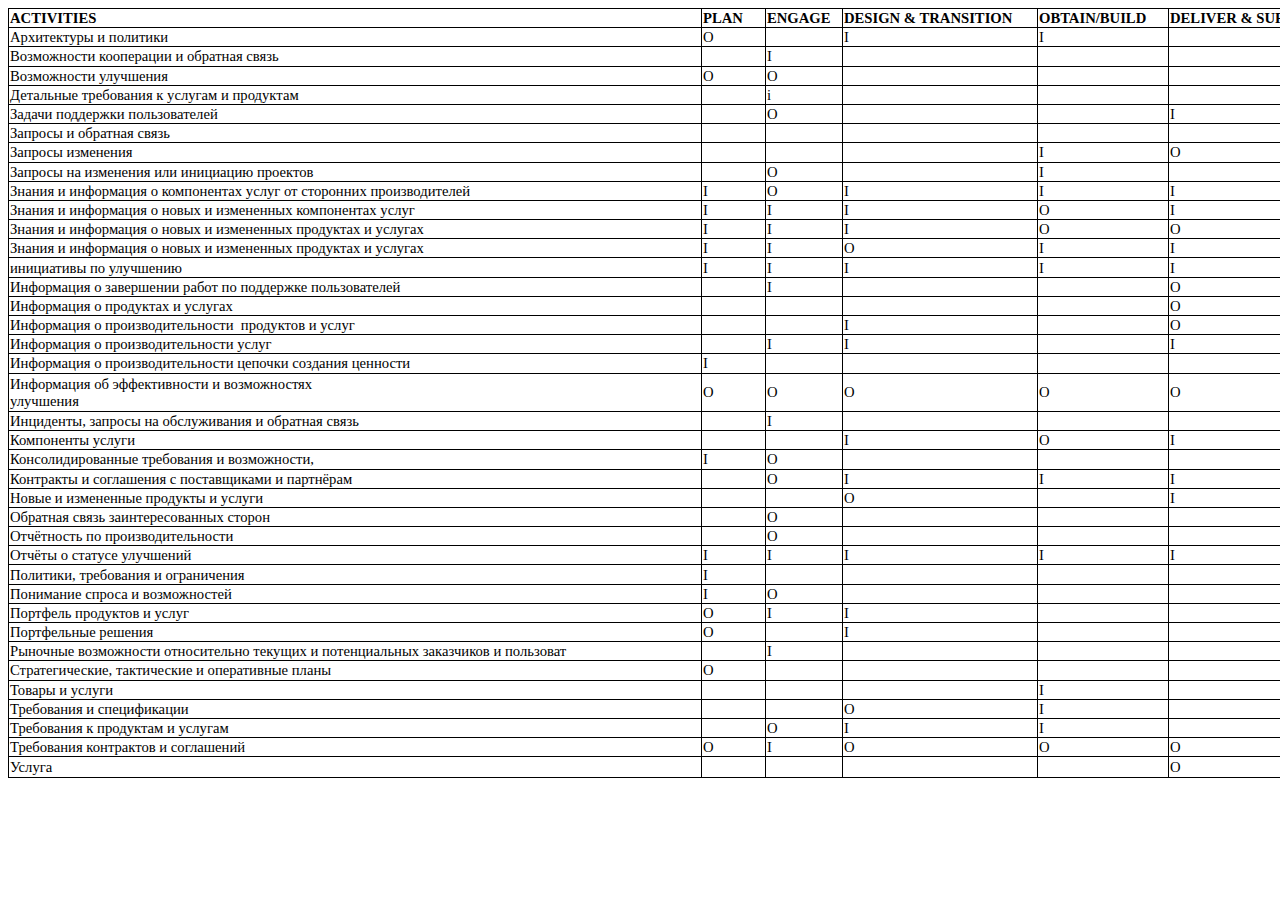
<file: 02. Service Management/docs/ITIL_SVC_IN_OUT.htm>
<html xmlns:v="urn:schemas-microsoft-com:vml" xmlns:o="urn:schemas-microsoft-com:office:office" xmlns:x="urn:schemas-microsoft-com:office:excel" xmlns="http://www.w3.org/TR/REC-html40">
 <head>
  <meta http-equiv="Content-Type" content="text/html; charset=utf-8">
  <meta name="ProgId" content="Excel.Sheet">
  <meta name="Generator" content="WPS Office ET">
  <!--[if gte mso 9]>
   <xml>
    <o:DocumentProperties>
     <o:Author>nshab</o:Author>
     <o:Created>2022-11-24T12:25:39</o:Created>
     <o:LastAuthor>nshab</o:LastAuthor>
     <o:LastSaved>2022-11-24T14:55:49</o:LastSaved>
    </o:DocumentProperties>
    <o:CustomDocumentProperties>
     <o:ICV dt:dt="string">01A2824115DF443E9DFEFAC1619394C6</o:ICV>
     <o:KSOProductBuildVer dt:dt="string">1033-11.2.0.11380</o:KSOProductBuildVer>
    </o:CustomDocumentProperties>
   </xml>
  <![endif]-->
  <style>
<!-- @page
	{margin:1.00in 0.75in 1.00in 0.75in;
	mso-header-margin:0.50in;
	mso-footer-margin:0.50in;}
tr
	{mso-height-source:auto;
	mso-ruby-visibility:none;}
col
	{mso-width-source:auto;
	mso-ruby-visibility:none;}
br
	{mso-data-placement:same-cell;}
.font0
	{color:#000000;
	font-size:11.0pt;
	font-weight:400;
	font-style:normal;
	text-decoration:none;
	font-family:"Calibri";
	mso-generic-font-family:auto;
	mso-font-charset:134;}
.font1
	{color:#000000;
	font-size:11.0pt;
	font-weight:700;
	font-style:normal;
	text-decoration:none;
	font-family:"Calibri";
	mso-generic-font-family:auto;
	mso-font-charset:134;}
.font2
	{color:#FFFFFF;
	font-size:11.0pt;
	font-weight:400;
	font-style:normal;
	text-decoration:none;
	font-family:"Calibri";
	mso-generic-font-family:auto;
	mso-font-charset:0;}
.font3
	{color:#9C6500;
	font-size:11.0pt;
	font-weight:400;
	font-style:normal;
	text-decoration:none;
	font-family:"Calibri";
	mso-generic-font-family:auto;
	mso-font-charset:0;}
.font4
	{color:#000000;
	font-size:11.0pt;
	font-weight:400;
	font-style:normal;
	text-decoration:none;
	font-family:"Calibri";
	mso-generic-font-family:auto;
	mso-font-charset:0;}
.font5
	{color:#0000FF;
	font-size:11.0pt;
	font-weight:400;
	font-style:normal;
	text-decoration:underline;
	text-underline-style:single;
	font-family:"Calibri";
	mso-generic-font-family:auto;
	mso-font-charset:0;}
.font6
	{color:#800080;
	font-size:11.0pt;
	font-weight:400;
	font-style:normal;
	text-decoration:underline;
	text-underline-style:single;
	font-family:"Calibri";
	mso-generic-font-family:auto;
	mso-font-charset:0;}
.font7
	{color:#FA7D00;
	font-size:11.0pt;
	font-weight:400;
	font-style:normal;
	text-decoration:none;
	font-family:"Calibri";
	mso-generic-font-family:auto;
	mso-font-charset:0;}
.font8
	{color:#FFFFFF;
	font-size:11.0pt;
	font-weight:700;
	font-style:normal;
	text-decoration:none;
	font-family:"Calibri";
	mso-generic-font-family:auto;
	mso-font-charset:0;}
.font9
	{color:#44546A;
	font-size:13.0pt;
	font-weight:700;
	font-style:normal;
	text-decoration:none;
	font-family:"Calibri";
	mso-generic-font-family:auto;
	mso-font-charset:134;}
.font10
	{color:#006100;
	font-size:11.0pt;
	font-weight:400;
	font-style:normal;
	text-decoration:none;
	font-family:"Calibri";
	mso-generic-font-family:auto;
	mso-font-charset:0;}
.font11
	{color:#FF0000;
	font-size:11.0pt;
	font-weight:400;
	font-style:normal;
	text-decoration:none;
	font-family:"Calibri";
	mso-generic-font-family:auto;
	mso-font-charset:0;}
.font12
	{color:#44546A;
	font-size:15.0pt;
	font-weight:700;
	font-style:normal;
	text-decoration:none;
	font-family:"Calibri";
	mso-generic-font-family:auto;
	mso-font-charset:134;}
.font13
	{color:#44546A;
	font-size:18.0pt;
	font-weight:700;
	font-style:normal;
	text-decoration:none;
	font-family:"Calibri";
	mso-generic-font-family:auto;
	mso-font-charset:134;}
.font14
	{color:#7F7F7F;
	font-size:11.0pt;
	font-weight:400;
	font-style:italic;
	text-decoration:none;
	font-family:"Calibri";
	mso-generic-font-family:auto;
	mso-font-charset:0;}
.font15
	{color:#44546A;
	font-size:11.0pt;
	font-weight:700;
	font-style:normal;
	text-decoration:none;
	font-family:"Calibri";
	mso-generic-font-family:auto;
	mso-font-charset:134;}
.font16
	{color:#3F3F76;
	font-size:11.0pt;
	font-weight:400;
	font-style:normal;
	text-decoration:none;
	font-family:"Calibri";
	mso-generic-font-family:auto;
	mso-font-charset:0;}
.font17
	{color:#3F3F3F;
	font-size:11.0pt;
	font-weight:700;
	font-style:normal;
	text-decoration:none;
	font-family:"Calibri";
	mso-generic-font-family:auto;
	mso-font-charset:0;}
.font18
	{color:#FA7D00;
	font-size:11.0pt;
	font-weight:700;
	font-style:normal;
	text-decoration:none;
	font-family:"Calibri";
	mso-generic-font-family:auto;
	mso-font-charset:0;}
.font19
	{color:#000000;
	font-size:11.0pt;
	font-weight:700;
	font-style:normal;
	text-decoration:none;
	font-family:"Calibri";
	mso-generic-font-family:auto;
	mso-font-charset:0;}
.font20
	{color:#9C0006;
	font-size:11.0pt;
	font-weight:400;
	font-style:normal;
	text-decoration:none;
	font-family:"Calibri";
	mso-generic-font-family:auto;
	mso-font-charset:0;}
.style0
	{mso-number-format:"General";
	text-align:general;
	vertical-align:middle;
	white-space:nowrap;
	mso-rotate:0;
	mso-pattern:auto;
	mso-background-source:auto;
	color:#000000;
	font-size:11.0pt;
	font-weight:400;
	font-style:normal;
	text-decoration:none;
	font-family:Calibri;
	mso-generic-font-family:auto;
	mso-font-charset:134;
	border:none;
	mso-protection:locked visible;
	mso-style-name:"Normal";
	mso-style-id:0;}
.style16
	{mso-pattern:auto none;
	background:#BDD7EE;
	color:#000000;
	font-size:11.0pt;
	font-weight:400;
	font-style:normal;
	text-decoration:none;
	font-family:Calibri;
	mso-generic-font-family:auto;
	mso-font-charset:0;
	mso-style-name:"40% - Accent1";}
.style17
	{mso-number-format:"_ * \#\,\#\#0\.00_ \;_ * \\-\#\,\#\#0\.00_ \;_ * \0022-\0022??_ \;_ \@_ ";
	mso-style-name:"Comma";
	mso-style-id:3;}
.style18
	{mso-number-format:"_ * \#\,\#\#0_ \;_ * \\-\#\,\#\#0_ \;_ * \0022-\0022_ \;_ \@_ ";
	mso-style-name:"Comma [0]";
	mso-style-id:6;}
.style19
	{mso-number-format:"_\(\\$* \#\,\#\#0_\)\;_\(\\$* \\\(\#\,\#\#0\\\)\;_\(\\$* \0022-\0022_\)\;_\(\@_\)";
	mso-style-name:"Currency [0]";
	mso-style-id:7;}
.style20
	{mso-number-format:"_\(\\$* \#\,\#\#0\.00_\)\;_\(\\$* \\\(\#\,\#\#0\.00\\\)\;_\(\\$* \0022-\0022??_\)\;_\(\@_\)";
	mso-style-name:"Currency";
	mso-style-id:4;}
.style21
	{mso-number-format:"0%";
	mso-style-name:"Percent";
	mso-style-id:5;}
.style22
	{color:#0000FF;
	font-size:11.0pt;
	font-weight:400;
	font-style:normal;
	text-decoration:underline;
	text-underline-style:single;
	font-family:Calibri;
	mso-generic-font-family:auto;
	mso-font-charset:0;
	mso-style-name:"Hyperlink";
	mso-style-id:8;}
.style23
	{mso-pattern:auto none;
	background:#FFD966;
	color:#FFFFFF;
	font-size:11.0pt;
	font-weight:400;
	font-style:normal;
	text-decoration:none;
	font-family:Calibri;
	mso-generic-font-family:auto;
	mso-font-charset:0;
	mso-style-name:"60% - Accent4";}
.style24
	{color:#800080;
	font-size:11.0pt;
	font-weight:400;
	font-style:normal;
	text-decoration:underline;
	text-underline-style:single;
	font-family:Calibri;
	mso-generic-font-family:auto;
	mso-font-charset:0;
	mso-style-name:"Followed Hyperlink";
	mso-style-id:9;}
.style25
	{mso-pattern:auto none;
	background:#A5A5A5;
	color:#FFFFFF;
	font-size:11.0pt;
	font-weight:700;
	font-style:normal;
	text-decoration:none;
	font-family:Calibri;
	mso-generic-font-family:auto;
	mso-font-charset:0;
	border:2.0pt double #3F3F3F;
	mso-style-name:"Check Cell";}
.style26
	{color:#44546A;
	font-size:13.0pt;
	font-weight:700;
	font-style:normal;
	text-decoration:none;
	font-family:Calibri;
	mso-generic-font-family:auto;
	mso-font-charset:134;
	border-bottom:1.0pt solid #5B9BD5;
	mso-style-name:"Heading 2";}
.style27
	{mso-pattern:auto none;
	background:#FFFFCC;
	border:.5pt solid #B2B2B2;
	mso-style-name:"Note";}
.style28
	{mso-pattern:auto none;
	background:#DBDBDB;
	color:#000000;
	font-size:11.0pt;
	font-weight:400;
	font-style:normal;
	text-decoration:none;
	font-family:Calibri;
	mso-generic-font-family:auto;
	mso-font-charset:0;
	mso-style-name:"40% - Accent3";}
.style29
	{color:#FF0000;
	font-size:11.0pt;
	font-weight:400;
	font-style:normal;
	text-decoration:none;
	font-family:Calibri;
	mso-generic-font-family:auto;
	mso-font-charset:0;
	mso-style-name:"Warning Text";}
.style30
	{mso-pattern:auto none;
	background:#F8CBAD;
	color:#000000;
	font-size:11.0pt;
	font-weight:400;
	font-style:normal;
	text-decoration:none;
	font-family:Calibri;
	mso-generic-font-family:auto;
	mso-font-charset:0;
	mso-style-name:"40% - Accent2";}
.style31
	{color:#44546A;
	font-size:18.0pt;
	font-weight:700;
	font-style:normal;
	text-decoration:none;
	font-family:Calibri;
	mso-generic-font-family:auto;
	mso-font-charset:134;
	mso-style-name:"Title";}
.style32
	{color:#7F7F7F;
	font-size:11.0pt;
	font-weight:400;
	font-style:italic;
	text-decoration:none;
	font-family:Calibri;
	mso-generic-font-family:auto;
	mso-font-charset:0;
	mso-style-name:"CExplanatory Text";}
.style33
	{color:#44546A;
	font-size:15.0pt;
	font-weight:700;
	font-style:normal;
	text-decoration:none;
	font-family:Calibri;
	mso-generic-font-family:auto;
	mso-font-charset:134;
	border-bottom:1.0pt solid #5B9BD5;
	mso-style-name:"Heading 1";}
.style34
	{color:#44546A;
	font-size:11.0pt;
	font-weight:700;
	font-style:normal;
	text-decoration:none;
	font-family:Calibri;
	mso-generic-font-family:auto;
	mso-font-charset:134;
	border-bottom:1.0pt solid #ACCCEA;
	mso-style-name:"Heading 3";}
.style35
	{color:#44546A;
	font-size:11.0pt;
	font-weight:700;
	font-style:normal;
	text-decoration:none;
	font-family:Calibri;
	mso-generic-font-family:auto;
	mso-font-charset:134;
	mso-style-name:"Heading 4";}
.style36
	{mso-pattern:auto none;
	background:#FFCC99;
	color:#3F3F76;
	font-size:11.0pt;
	font-weight:400;
	font-style:normal;
	text-decoration:none;
	font-family:Calibri;
	mso-generic-font-family:auto;
	mso-font-charset:0;
	border:.5pt solid #7F7F7F;
	mso-style-name:"Input";}
.style37
	{mso-pattern:auto none;
	background:#C9C9C9;
	color:#FFFFFF;
	font-size:11.0pt;
	font-weight:400;
	font-style:normal;
	text-decoration:none;
	font-family:Calibri;
	mso-generic-font-family:auto;
	mso-font-charset:0;
	mso-style-name:"60% - Accent3";}
.style38
	{mso-pattern:auto none;
	background:#C6EFCE;
	color:#006100;
	font-size:11.0pt;
	font-weight:400;
	font-style:normal;
	text-decoration:none;
	font-family:Calibri;
	mso-generic-font-family:auto;
	mso-font-charset:0;
	mso-style-name:"Good";}
.style39
	{mso-pattern:auto none;
	background:#F2F2F2;
	color:#3F3F3F;
	font-size:11.0pt;
	font-weight:700;
	font-style:normal;
	text-decoration:none;
	font-family:Calibri;
	mso-generic-font-family:auto;
	mso-font-charset:0;
	border:.5pt solid #3F3F3F;
	mso-style-name:"Output";}
.style40
	{mso-pattern:auto none;
	background:#DDEBF7;
	color:#000000;
	font-size:11.0pt;
	font-weight:400;
	font-style:normal;
	text-decoration:none;
	font-family:Calibri;
	mso-generic-font-family:auto;
	mso-font-charset:0;
	mso-style-name:"20% - Accent1";}
.style41
	{mso-pattern:auto none;
	background:#F2F2F2;
	color:#FA7D00;
	font-size:11.0pt;
	font-weight:700;
	font-style:normal;
	text-decoration:none;
	font-family:Calibri;
	mso-generic-font-family:auto;
	mso-font-charset:0;
	border:.5pt solid #7F7F7F;
	mso-style-name:"Calculation";}
.style42
	{color:#FA7D00;
	font-size:11.0pt;
	font-weight:400;
	font-style:normal;
	text-decoration:none;
	font-family:Calibri;
	mso-generic-font-family:auto;
	mso-font-charset:0;
	border-bottom:2.0pt double #FF8001;
	mso-style-name:"Linked Cell";}
.style43
	{color:#000000;
	font-size:11.0pt;
	font-weight:700;
	font-style:normal;
	text-decoration:none;
	font-family:Calibri;
	mso-generic-font-family:auto;
	mso-font-charset:0;
	border-top:.5pt solid #5B9BD5;
	border-bottom:2.0pt double #5B9BD5;
	mso-style-name:"Total";}
.style44
	{mso-pattern:auto none;
	background:#FFC7CE;
	color:#9C0006;
	font-size:11.0pt;
	font-weight:400;
	font-style:normal;
	text-decoration:none;
	font-family:Calibri;
	mso-generic-font-family:auto;
	mso-font-charset:0;
	mso-style-name:"Bad";}
.style45
	{mso-pattern:auto none;
	background:#FFEB9C;
	color:#9C6500;
	font-size:11.0pt;
	font-weight:400;
	font-style:normal;
	text-decoration:none;
	font-family:Calibri;
	mso-generic-font-family:auto;
	mso-font-charset:0;
	mso-style-name:"Neutral";}
.style46
	{mso-pattern:auto none;
	background:#5B9BD5;
	color:#FFFFFF;
	font-size:11.0pt;
	font-weight:400;
	font-style:normal;
	text-decoration:none;
	font-family:Calibri;
	mso-generic-font-family:auto;
	mso-font-charset:0;
	mso-style-name:"Accent1";}
.style47
	{mso-pattern:auto none;
	background:#D9E1F2;
	color:#000000;
	font-size:11.0pt;
	font-weight:400;
	font-style:normal;
	text-decoration:none;
	font-family:Calibri;
	mso-generic-font-family:auto;
	mso-font-charset:0;
	mso-style-name:"20% - Accent5";}
.style48
	{mso-pattern:auto none;
	background:#9BC2E6;
	color:#FFFFFF;
	font-size:11.0pt;
	font-weight:400;
	font-style:normal;
	text-decoration:none;
	font-family:Calibri;
	mso-generic-font-family:auto;
	mso-font-charset:0;
	mso-style-name:"60% - Accent1";}
.style49
	{mso-pattern:auto none;
	background:#ED7D31;
	color:#FFFFFF;
	font-size:11.0pt;
	font-weight:400;
	font-style:normal;
	text-decoration:none;
	font-family:Calibri;
	mso-generic-font-family:auto;
	mso-font-charset:0;
	mso-style-name:"Accent2";}
.style50
	{mso-pattern:auto none;
	background:#FCE4D6;
	color:#000000;
	font-size:11.0pt;
	font-weight:400;
	font-style:normal;
	text-decoration:none;
	font-family:Calibri;
	mso-generic-font-family:auto;
	mso-font-charset:0;
	mso-style-name:"20% - Accent2";}
.style51
	{mso-pattern:auto none;
	background:#E2EFDA;
	color:#000000;
	font-size:11.0pt;
	font-weight:400;
	font-style:normal;
	text-decoration:none;
	font-family:Calibri;
	mso-generic-font-family:auto;
	mso-font-charset:0;
	mso-style-name:"20% - Accent6";}
.style52
	{mso-pattern:auto none;
	background:#F4B084;
	color:#FFFFFF;
	font-size:11.0pt;
	font-weight:400;
	font-style:normal;
	text-decoration:none;
	font-family:Calibri;
	mso-generic-font-family:auto;
	mso-font-charset:0;
	mso-style-name:"60% - Accent2";}
.style53
	{mso-pattern:auto none;
	background:#A5A5A5;
	color:#FFFFFF;
	font-size:11.0pt;
	font-weight:400;
	font-style:normal;
	text-decoration:none;
	font-family:Calibri;
	mso-generic-font-family:auto;
	mso-font-charset:0;
	mso-style-name:"Accent3";}
.style54
	{mso-pattern:auto none;
	background:#EDEDED;
	color:#000000;
	font-size:11.0pt;
	font-weight:400;
	font-style:normal;
	text-decoration:none;
	font-family:Calibri;
	mso-generic-font-family:auto;
	mso-font-charset:0;
	mso-style-name:"20% - Accent3";}
.style55
	{mso-pattern:auto none;
	background:#FFC000;
	color:#FFFFFF;
	font-size:11.0pt;
	font-weight:400;
	font-style:normal;
	text-decoration:none;
	font-family:Calibri;
	mso-generic-font-family:auto;
	mso-font-charset:0;
	mso-style-name:"Accent4";}
.style56
	{mso-pattern:auto none;
	background:#FFF2CC;
	color:#000000;
	font-size:11.0pt;
	font-weight:400;
	font-style:normal;
	text-decoration:none;
	font-family:Calibri;
	mso-generic-font-family:auto;
	mso-font-charset:0;
	mso-style-name:"20% - Accent4";}
.style57
	{mso-pattern:auto none;
	background:#FFE699;
	color:#000000;
	font-size:11.0pt;
	font-weight:400;
	font-style:normal;
	text-decoration:none;
	font-family:Calibri;
	mso-generic-font-family:auto;
	mso-font-charset:0;
	mso-style-name:"40% - Accent4";}
.style58
	{mso-pattern:auto none;
	background:#4472C4;
	color:#FFFFFF;
	font-size:11.0pt;
	font-weight:400;
	font-style:normal;
	text-decoration:none;
	font-family:Calibri;
	mso-generic-font-family:auto;
	mso-font-charset:0;
	mso-style-name:"Accent5";}
.style59
	{mso-pattern:auto none;
	background:#B4C6E7;
	color:#000000;
	font-size:11.0pt;
	font-weight:400;
	font-style:normal;
	text-decoration:none;
	font-family:Calibri;
	mso-generic-font-family:auto;
	mso-font-charset:0;
	mso-style-name:"40% - Accent5";}
.style60
	{mso-pattern:auto none;
	background:#8EA9DB;
	color:#FFFFFF;
	font-size:11.0pt;
	font-weight:400;
	font-style:normal;
	text-decoration:none;
	font-family:Calibri;
	mso-generic-font-family:auto;
	mso-font-charset:0;
	mso-style-name:"60% - Accent5";}
.style61
	{mso-pattern:auto none;
	background:#70AD47;
	color:#FFFFFF;
	font-size:11.0pt;
	font-weight:400;
	font-style:normal;
	text-decoration:none;
	font-family:Calibri;
	mso-generic-font-family:auto;
	mso-font-charset:0;
	mso-style-name:"Accent6";}
.style62
	{mso-pattern:auto none;
	background:#C6E0B4;
	color:#000000;
	font-size:11.0pt;
	font-weight:400;
	font-style:normal;
	text-decoration:none;
	font-family:Calibri;
	mso-generic-font-family:auto;
	mso-font-charset:0;
	mso-style-name:"40% - Accent6";}
.style63
	{mso-pattern:auto none;
	background:#A9D08E;
	color:#FFFFFF;
	font-size:11.0pt;
	font-weight:400;
	font-style:normal;
	text-decoration:none;
	font-family:Calibri;
	mso-generic-font-family:auto;
	mso-font-charset:0;
	mso-style-name:"60% - Accent6";}
td
	{mso-style-parent:style0;
	padding-top:1px;
	padding-right:1px;
	padding-left:1px;
	mso-ignore:padding;
	mso-number-format:"General";
	text-align:general;
	vertical-align:middle;
	white-space:nowrap;
	mso-rotate:0;
	mso-pattern:auto;
	mso-background-source:auto;
	color:#000000;
	font-size:11.0pt;
	font-weight:400;
	font-style:normal;
	text-decoration:none;
	font-family:Calibri;
	mso-generic-font-family:auto;
	mso-font-charset:134;
	border:none;
	mso-protection:locked visible;}
.xl65
	{mso-style-parent:style0;
	font-weight:700;
	mso-font-charset:134;
	border-left:1.0pt solid windowtext;
	border-top:1.0pt solid windowtext;
	border-right:.5pt solid windowtext;
	border-bottom:.5pt solid windowtext;}
.xl66
	{mso-style-parent:style0;
	font-weight:700;
	mso-font-charset:134;
	border-left:.5pt solid windowtext;
	border-top:1.0pt solid windowtext;
	border-right:.5pt solid windowtext;
	border-bottom:.5pt solid windowtext;}
.xl67
	{mso-style-parent:style0;
	mso-font-charset:134;
	border-left:1.0pt solid windowtext;
	border-top:.5pt solid windowtext;
	border-right:.5pt solid windowtext;
	border-bottom:.5pt solid windowtext;}
.xl68
	{mso-style-parent:style0;
	mso-font-charset:134;
	border:.5pt solid windowtext;}
.xl69
	{mso-style-parent:style0;
	white-space:normal;
	mso-font-charset:134;
	border-left:1.0pt solid windowtext;
	border-top:.5pt solid windowtext;
	border-right:.5pt solid windowtext;
	border-bottom:.5pt solid windowtext;}
.xl70
	{mso-style-parent:style0;
	white-space:normal;
	mso-font-charset:134;
	border-left:1.0pt solid windowtext;
	border-top:.5pt solid windowtext;
	border-right:.5pt solid windowtext;
	border-bottom:.5pt solid windowtext;}
.xl71
	{mso-style-parent:style0;
	mso-font-charset:134;
	border-left:1.0pt solid windowtext;
	border-top:.5pt solid windowtext;
	border-right:.5pt solid windowtext;
	border-bottom:1.0pt solid windowtext;}
.xl72
	{mso-style-parent:style0;
	mso-font-charset:134;
	border-left:.5pt solid windowtext;
	border-top:.5pt solid windowtext;
	border-right:.5pt solid windowtext;
	border-bottom:1.0pt solid windowtext;}
.xl73
	{mso-style-parent:style0;
	font-weight:700;
	mso-font-charset:134;
	border-left:.5pt solid windowtext;
	border-top:1.0pt solid windowtext;
	border-right:1.0pt solid windowtext;
	border-bottom:.5pt solid windowtext;}
.xl74
	{mso-style-parent:style0;
	mso-font-charset:134;
	border-left:.5pt solid windowtext;
	border-top:.5pt solid windowtext;
	border-right:1.0pt solid windowtext;
	border-bottom:.5pt solid windowtext;}
.xl75
	{mso-style-parent:style0;
	mso-font-charset:134;
	border-left:.5pt solid windowtext;
	border-top:.5pt solid windowtext;
	border-right:1.0pt solid windowtext;
	border-bottom:1.0pt solid windowtext;}
 -->  </style>
  <!--[if gte mso 9]>
   <xml>
    <x:ExcelWorkbook>
     <x:ExcelWorksheets>
      <x:ExcelWorksheet>
       <x:Name>Sheet1</x:Name>
       <x:WorksheetOptions>
        <x:DefaultRowHeight>288</x:DefaultRowHeight>
        <x:StandardWidth>2275</x:StandardWidth>
        <x:Selected/>
        <x:Panes>
         <x:Pane>
          <x:Number>3</x:Number>
          <x:ActiveCol>0</x:ActiveCol>
          <x:ActiveRow>3</x:ActiveRow>
          <x:RangeSelection>A4</x:RangeSelection>
         </x:Pane>
        </x:Panes>
        <x:ProtectContents>False</x:ProtectContents>
        <x:ProtectObjects>False</x:ProtectObjects>
        <x:ProtectScenarios>False</x:ProtectScenarios>
        <x:PageBreakZoom>100</x:PageBreakZoom>
        <x:Print>
         <x:PaperSizeIndex>9</x:PaperSizeIndex>
        </x:Print>
       </x:WorksheetOptions>
      </x:ExcelWorksheet>
     </x:ExcelWorksheets>
     <x:ProtectStructure>False</x:ProtectStructure>
     <x:ProtectWindows>False</x:ProtectWindows>
     <x:RefModeR1C1/>
     <x:WindowHeight>9335</x:WindowHeight>
     <x:WindowWidth>23040</x:WindowWidth>
    </x:ExcelWorkbook>
    <x:SupBook>
     <x:Path>C:\Users\nshab\OneDrive\Documents\Bidding\</x:Path>
    </x:SupBook>
   </xml>
  <![endif]-->
 </head>
 <body link="blue" vlink="purple">
  <table width="1790" border="0" cellpadding="0" cellspacing="0" style='width:1074.00pt;border-collapse:collapse;table-layout:fixed;'>
   <col width="693" style='mso-width-source:userset;mso-width-alt:20274;'/>
   <col width="80" style='width:48.00pt;'/>
   <col width="77" style='mso-width-source:userset;mso-width-alt:2252;'/>
   <col width="195" style='mso-width-source:userset;mso-width-alt:5704;'/>
   <col width="131" style='mso-width-source:userset;mso-width-alt:3832;'/>
   <col width="176" style='mso-width-source:userset;mso-width-alt:5149;'/>
   <col width="80" style='width:48.00pt;'/>
   <col width="118" style='mso-width-source:userset;mso-width-alt:3452;'/>
   <col width="80" span="3" style='width:48.00pt;'/>
   <tr height="24" style='height:14.40pt;'>
    <td class="xl65" height="24" width="693" style='height:14.40pt;width:415.80pt;' x:str>ACTIVITIES</td>
    <td class="xl66" width="80" style='width:48.00pt;' x:str>PLAN</td>
    <td class="xl66" width="77" style='width:46.20pt;' x:str>ENGAGE</td>
    <td class="xl66" width="195" style='width:117.00pt;' x:str>DESIGN &amp; TRANSITION</td>
    <td class="xl66" width="131" style='width:78.60pt;' x:str>OBTAIN/BUILD</td>
    <td class="xl66" width="176" style='width:105.60pt;' x:str>DELIVER &amp; SUPPORT</td>
    <td class="xl66" width="80" style='width:48.00pt;' x:str>IMPROVE</td>
    <td class="xl66" width="118" style='width:70.80pt;' x:str>AUTHORITIES</td>
    <td class="xl66" width="80" style='width:48.00pt;' x:str>CUSTOME<span style='display:none;'>RS</span></td>
    <td class="xl66" width="80" style='width:48.00pt;' x:str>USERS</td>
    <td class="xl73" width="80" style='width:48.00pt;' x:str>PARTNERS</td>
   </tr>
   <tr height="24" style='height:14.40pt;'>
    <td class="xl67" height="24" style='height:14.40pt;' x:str>Архитектуры и политики</td>
    <td class="xl68" x:str>O</td>
    <td class="xl68"></td>
    <td class="xl68" x:str>I</td>
    <td class="xl68" x:str>I</td>
    <td class="xl68"></td>
    <td class="xl68"></td>
    <td class="xl68"></td>
    <td class="xl68"></td>
    <td class="xl68"></td>
    <td class="xl74"></td>
   </tr>
   <tr height="24" style='height:14.40pt;'>
    <td class="xl67" height="24" style='height:14.40pt;' x:str>Возможности кооперации и обратная связь</td>
    <td class="xl68"></td>
    <td class="xl68" x:str>I</td>
    <td class="xl68"></td>
    <td class="xl68"></td>
    <td class="xl68"></td>
    <td class="xl68"></td>
    <td class="xl68"></td>
    <td class="xl68"></td>
    <td class="xl68"></td>
    <td class="xl74" x:str>O</td>
   </tr>
   <tr height="24" style='height:14.40pt;'>
    <td class="xl67" height="24" style='height:14.40pt;' x:str>Возможности улучшения</td>
    <td class="xl68" x:str>O</td>
    <td class="xl68" x:str>O</td>
    <td class="xl68"></td>
    <td class="xl68"></td>
    <td class="xl68"></td>
    <td class="xl68" x:str>I</td>
    <td class="xl68"></td>
    <td class="xl68"></td>
    <td class="xl68"></td>
    <td class="xl74"></td>
   </tr>
   <tr height="24" style='height:14.40pt;'>
    <td class="xl67" height="24" style='height:14.40pt;' x:str>Детальные требования к услугам и продуктам</td>
    <td class="xl68"></td>
    <td class="xl68" x:str>i</td>
    <td class="xl68"></td>
    <td class="xl68"></td>
    <td class="xl68"></td>
    <td class="xl68"></td>
    <td class="xl68"></td>
    <td class="xl68"></td>
    <td class="xl68"></td>
    <td class="xl74"></td>
   </tr>
   <tr height="24" style='height:14.40pt;'>
    <td class="xl67" height="24" style='height:14.40pt;' x:str>Задачи поддержки пользователей</td>
    <td class="xl68"></td>
    <td class="xl68" x:str>O</td>
    <td class="xl68"></td>
    <td class="xl68"></td>
    <td class="xl68" x:str>I</td>
    <td class="xl68"></td>
    <td class="xl68"></td>
    <td class="xl68"></td>
    <td class="xl68"></td>
    <td class="xl74"></td>
   </tr>
   <tr height="24" style='height:14.40pt;'>
    <td class="xl67" height="24" style='height:14.40pt;' x:str>Запросы и обратная связь</td>
    <td class="xl68"></td>
    <td class="xl68"></td>
    <td class="xl68"></td>
    <td class="xl68"></td>
    <td class="xl68"></td>
    <td class="xl68"></td>
    <td class="xl68"></td>
    <td class="xl68" x:str>O</td>
    <td class="xl68"></td>
    <td class="xl74"></td>
   </tr>
   <tr height="24" style='height:14.40pt;'>
    <td class="xl67" height="24" style='height:14.40pt;' x:str>Запросы изменения</td>
    <td class="xl68"></td>
    <td class="xl68"></td>
    <td class="xl68"></td>
    <td class="xl68" x:str>I</td>
    <td class="xl68" x:str>O</td>
    <td class="xl68"></td>
    <td class="xl68"></td>
    <td class="xl68"></td>
    <td class="xl68"></td>
    <td class="xl74"></td>
   </tr>
   <tr height="24" style='height:14.40pt;'>
    <td class="xl67" height="24" style='height:14.40pt;' x:str>Запросы на изменения или инициацию проектов</td>
    <td class="xl68"></td>
    <td class="xl68" x:str>O</td>
    <td class="xl68"></td>
    <td class="xl68" x:str>I</td>
    <td class="xl68"></td>
    <td class="xl68"></td>
    <td class="xl68"></td>
    <td class="xl68"></td>
    <td class="xl68"></td>
    <td class="xl74"></td>
   </tr>
   <tr height="24" style='height:14.40pt;'>
    <td class="xl67" height="24" style='height:14.40pt;' x:str>Знания и информация о компонентах услуг от сторонних производителей</td>
    <td class="xl68" x:str>I</td>
    <td class="xl68" x:str>O</td>
    <td class="xl68" x:str>I</td>
    <td class="xl68" x:str>I</td>
    <td class="xl68" x:str>I</td>
    <td class="xl68" x:str>I</td>
    <td class="xl68"></td>
    <td class="xl68"></td>
    <td class="xl68"></td>
    <td class="xl74"></td>
   </tr>
   <tr height="24" style='height:14.40pt;'>
    <td class="xl67" height="24" style='height:14.40pt;' x:str>Знания и информация о новых и измененных компонентах услуг</td>
    <td class="xl68" x:str>I</td>
    <td class="xl68" x:str>I</td>
    <td class="xl68" x:str>I</td>
    <td class="xl68" x:str>O</td>
    <td class="xl68" x:str>I</td>
    <td class="xl68" x:str>I</td>
    <td class="xl68"></td>
    <td class="xl68"></td>
    <td class="xl68"></td>
    <td class="xl74"></td>
   </tr>
   <tr height="24" style='height:14.40pt;'>
    <td class="xl67" height="24" style='height:14.40pt;' x:str>Знания и информация о новых и измененных продуктах и услугах</td>
    <td class="xl68" x:str>I</td>
    <td class="xl68" x:str>I</td>
    <td class="xl68" x:str>I</td>
    <td class="xl68" x:str>O</td>
    <td class="xl68" x:str>O</td>
    <td class="xl68" x:str>I</td>
    <td class="xl68"></td>
    <td class="xl68"></td>
    <td class="xl68"></td>
    <td class="xl74"></td>
   </tr>
   <tr height="24" style='height:14.40pt;'>
    <td class="xl67" height="24" style='height:14.40pt;' x:str>Знания и информация о новых и измененных продуктах и услугах</td>
    <td class="xl68" x:str>I</td>
    <td class="xl68" x:str>I</td>
    <td class="xl68" x:str>O</td>
    <td class="xl68" x:str>I</td>
    <td class="xl68" x:str>I</td>
    <td class="xl68" x:str>I</td>
    <td class="xl68"></td>
    <td class="xl68"></td>
    <td class="xl68"></td>
    <td class="xl74"></td>
   </tr>
   <tr height="24" style='height:14.40pt;'>
    <td class="xl69" height="24" style='height:14.40pt;' x:str>инициативы по улучшению</td>
    <td class="xl68" x:str>I</td>
    <td class="xl68" x:str>I</td>
    <td class="xl68" x:str>I</td>
    <td class="xl68" x:str>I</td>
    <td class="xl68" x:str>I</td>
    <td class="xl68" x:str>O</td>
    <td class="xl68"></td>
    <td class="xl68"></td>
    <td class="xl68"></td>
    <td class="xl74"></td>
   </tr>
   <tr height="24" style='height:14.40pt;'>
    <td class="xl67" height="24" style='height:14.40pt;' x:str>Информация о завершении работ по поддержке пользователей</td>
    <td class="xl68"></td>
    <td class="xl68" x:str>I</td>
    <td class="xl68"></td>
    <td class="xl68"></td>
    <td class="xl68" x:str>O</td>
    <td class="xl68"></td>
    <td class="xl68"></td>
    <td class="xl68"></td>
    <td class="xl68"></td>
    <td class="xl74"></td>
   </tr>
   <tr height="24" style='height:14.40pt;'>
    <td class="xl70" height="24" style='height:14.40pt;' x:str>Информация о продуктах и услугах</td>
    <td class="xl68"></td>
    <td class="xl68"></td>
    <td class="xl68"></td>
    <td class="xl68"></td>
    <td class="xl68" x:str>O</td>
    <td class="xl68" x:str>I</td>
    <td class="xl68"></td>
    <td class="xl68"></td>
    <td class="xl68"></td>
    <td class="xl74"></td>
   </tr>
   <tr height="24" style='height:14.40pt;'>
    <td class="xl67" height="24" style='height:14.40pt;' x:str>Информация о производительности<span style='mso-spacerun:yes;'>&nbsp; </span>продуктов и услуг</td>
    <td class="xl68"></td>
    <td class="xl68"></td>
    <td class="xl68" x:str>I</td>
    <td class="xl68"></td>
    <td class="xl68" x:str>O</td>
    <td class="xl68" x:str>I</td>
    <td class="xl68"></td>
    <td class="xl68"></td>
    <td class="xl68"></td>
    <td class="xl74"></td>
   </tr>
   <tr height="24" style='height:14.40pt;'>
    <td class="xl67" height="24" style='height:14.40pt;' x:str>Информация о производительности услуг</td>
    <td class="xl68"></td>
    <td class="xl68" x:str>I</td>
    <td class="xl68" x:str>I</td>
    <td class="xl68"></td>
    <td class="xl68" x:str>I</td>
    <td class="xl68" x:str>O</td>
    <td class="xl68"></td>
    <td class="xl68"></td>
    <td class="xl68"></td>
    <td class="xl74"></td>
   </tr>
   <tr height="24" style='height:14.40pt;'>
    <td class="xl69" height="24" style='height:14.40pt;' x:str>Информация о производительности цепочки создания ценности</td>
    <td class="xl68" x:str>I</td>
    <td class="xl68"></td>
    <td class="xl68"></td>
    <td class="xl68"></td>
    <td class="xl68"></td>
    <td class="xl68" x:str>O</td>
    <td class="xl68"></td>
    <td class="xl68"></td>
    <td class="xl68"></td>
    <td class="xl74"></td>
   </tr>
   <tr height="48" style='height:28.80pt;'>
    <td class="xl69" height="48" style='height:28.80pt;' x:str>Информация об эффективности и возможностях<br/>улучшения</td>
    <td class="xl68" x:str>O</td>
    <td class="xl68" x:str>O</td>
    <td class="xl68" x:str>O</td>
    <td class="xl68" x:str>O</td>
    <td class="xl68" x:str>O</td>
    <td class="xl68" x:str>I</td>
    <td class="xl68"></td>
    <td class="xl68"></td>
    <td class="xl68"></td>
    <td class="xl74"></td>
   </tr>
   <tr height="24" style='height:14.40pt;'>
    <td class="xl67" height="24" style='height:14.40pt;' x:str>Инциденты, запросы на обслуживания и обратная связь</td>
    <td class="xl68"></td>
    <td class="xl68" x:str>I</td>
    <td class="xl68"></td>
    <td class="xl68"></td>
    <td class="xl68"></td>
    <td class="xl68"></td>
    <td class="xl68"></td>
    <td class="xl68"></td>
    <td class="xl68" x:str>O</td>
    <td class="xl74"></td>
   </tr>
   <tr height="24" style='height:14.40pt;'>
    <td class="xl67" height="24" style='height:14.40pt;' x:str>Компоненты услуги</td>
    <td class="xl68"></td>
    <td class="xl68"></td>
    <td class="xl68" x:str>I</td>
    <td class="xl68" x:str>O</td>
    <td class="xl68" x:str>I</td>
    <td class="xl68"></td>
    <td class="xl68"></td>
    <td class="xl68"></td>
    <td class="xl68"></td>
    <td class="xl74"></td>
   </tr>
   <tr height="24" style='height:14.40pt;'>
    <td class="xl67" height="24" style='height:14.40pt;' x:str>Консолидированные требования и возможности,</td>
    <td class="xl68" x:str>I</td>
    <td class="xl68" x:str>O</td>
    <td class="xl68"></td>
    <td class="xl68"></td>
    <td class="xl68"></td>
    <td class="xl68"></td>
    <td class="xl68"></td>
    <td class="xl68"></td>
    <td class="xl68"></td>
    <td class="xl74"></td>
   </tr>
   <tr height="24" style='height:14.40pt;'>
    <td class="xl67" height="24" style='height:14.40pt;' x:str>Контракты и соглашения с поставщиками и партнёрам</td>
    <td class="xl68"></td>
    <td class="xl68" x:str>O</td>
    <td class="xl68" x:str>I</td>
    <td class="xl68" x:str>I</td>
    <td class="xl68" x:str>I</td>
    <td class="xl68"></td>
    <td class="xl68"></td>
    <td class="xl68"></td>
    <td class="xl68"></td>
    <td class="xl74"></td>
   </tr>
   <tr height="24" style='height:14.40pt;'>
    <td class="xl67" height="24" style='height:14.40pt;' x:str>Новые и измененные продукты и услуги</td>
    <td class="xl68"></td>
    <td class="xl68"></td>
    <td class="xl68" x:str>O</td>
    <td class="xl68"></td>
    <td class="xl68" x:str>I</td>
    <td class="xl68"></td>
    <td class="xl68"></td>
    <td class="xl68"></td>
    <td class="xl68"></td>
    <td class="xl74"></td>
   </tr>
   <tr height="24" style='height:14.40pt;'>
    <td class="xl67" height="24" style='height:14.40pt;' x:str>Обратная связь заинтересованных сторон</td>
    <td class="xl68"></td>
    <td class="xl68" x:str>O</td>
    <td class="xl68"></td>
    <td class="xl68"></td>
    <td class="xl68"></td>
    <td class="xl68" x:str>I</td>
    <td class="xl68"></td>
    <td class="xl68"></td>
    <td class="xl68"></td>
    <td class="xl74"></td>
   </tr>
   <tr height="24" style='height:14.40pt;'>
    <td class="xl67" height="24" style='height:14.40pt;' x:str>Отчётность по производительности</td>
    <td class="xl68"></td>
    <td class="xl68" x:str>O</td>
    <td class="xl68"></td>
    <td class="xl68"></td>
    <td class="xl68"></td>
    <td class="xl68"></td>
    <td class="xl68"></td>
    <td class="xl68" x:str>I</td>
    <td class="xl68"></td>
    <td class="xl74"></td>
   </tr>
   <tr height="24" style='height:14.40pt;'>
    <td class="xl67" height="24" style='height:14.40pt;' x:str>Отчёты о статусе улучшений</td>
    <td class="xl68" x:str>I</td>
    <td class="xl68" x:str>I</td>
    <td class="xl68" x:str>I</td>
    <td class="xl68" x:str>I</td>
    <td class="xl68" x:str>I</td>
    <td class="xl68" x:str>O</td>
    <td class="xl68"></td>
    <td class="xl68"></td>
    <td class="xl68"></td>
    <td class="xl74"></td>
   </tr>
   <tr height="24" style='height:14.40pt;'>
    <td class="xl67" height="24" style='height:14.40pt;' x:str>Политики, требования и ограничения</td>
    <td class="xl68" x:str>I</td>
    <td class="xl68"></td>
    <td class="xl68"></td>
    <td class="xl68"></td>
    <td class="xl68"></td>
    <td class="xl68"></td>
    <td class="xl68" x:str>O</td>
    <td class="xl68"></td>
    <td class="xl68"></td>
    <td class="xl74"></td>
   </tr>
   <tr height="24" style='height:14.40pt;'>
    <td class="xl67" height="24" style='height:14.40pt;' x:str>Понимание спроса и возможностей</td>
    <td class="xl68" x:str>I</td>
    <td class="xl68" x:str>O</td>
    <td class="xl68"></td>
    <td class="xl68"></td>
    <td class="xl68"></td>
    <td class="xl68"></td>
    <td class="xl68"></td>
    <td class="xl68"></td>
    <td class="xl68"></td>
    <td class="xl74"></td>
   </tr>
   <tr height="24" style='height:14.40pt;'>
    <td class="xl67" height="24" style='height:14.40pt;' x:str>Портфель продуктов и услуг</td>
    <td class="xl68" x:str>O</td>
    <td class="xl68" x:str>I</td>
    <td class="xl68" x:str>I</td>
    <td class="xl68"></td>
    <td class="xl68"></td>
    <td class="xl68"></td>
    <td class="xl68"></td>
    <td class="xl68"></td>
    <td class="xl68"></td>
    <td class="xl74"></td>
   </tr>
   <tr height="24" style='height:14.40pt;'>
    <td class="xl67" height="24" style='height:14.40pt;' x:str>Портфельные решения</td>
    <td class="xl68" x:str>O</td>
    <td class="xl68"></td>
    <td class="xl68" x:str>I</td>
    <td class="xl68"></td>
    <td class="xl68"></td>
    <td class="xl68"></td>
    <td class="xl68"></td>
    <td class="xl68"></td>
    <td class="xl68"></td>
    <td class="xl74"></td>
   </tr>
   <tr height="24" style='height:14.40pt;'>
    <td class="xl67" height="24" style='height:14.40pt;' x:str>Рыночные возможности относительно текущих и потенциальных заказчиков и пользоват<span style='display:none;'>елей</span></td>
    <td class="xl68"></td>
    <td class="xl68" x:str>I</td>
    <td class="xl68"></td>
    <td class="xl68"></td>
    <td class="xl68"></td>
    <td class="xl68"></td>
    <td class="xl68"></td>
    <td class="xl68"></td>
    <td class="xl68"></td>
    <td class="xl74"></td>
   </tr>
   <tr height="24" style='height:14.40pt;'>
    <td class="xl67" height="24" style='height:14.40pt;' x:str>Стратегические, тактические и оперативные планы</td>
    <td class="xl68" x:str>O</td>
    <td class="xl68"></td>
    <td class="xl68"></td>
    <td class="xl68"></td>
    <td class="xl68"></td>
    <td class="xl68"></td>
    <td class="xl68"></td>
    <td class="xl68"></td>
    <td class="xl68"></td>
    <td class="xl74"></td>
   </tr>
   <tr height="24" style='height:14.40pt;'>
    <td class="xl67" height="24" style='height:14.40pt;' x:str>Товары и услуги</td>
    <td class="xl68"></td>
    <td class="xl68"></td>
    <td class="xl68"></td>
    <td class="xl68" x:str>I</td>
    <td class="xl68"></td>
    <td class="xl68"></td>
    <td class="xl68"></td>
    <td class="xl68"></td>
    <td class="xl68"></td>
    <td class="xl74" x:str>O</td>
   </tr>
   <tr height="24" style='height:14.40pt;'>
    <td class="xl67" height="24" style='height:14.40pt;' x:str>Требования и спецификации</td>
    <td class="xl68"></td>
    <td class="xl68"></td>
    <td class="xl68" x:str>O</td>
    <td class="xl68" x:str>I</td>
    <td class="xl68"></td>
    <td class="xl68"></td>
    <td class="xl68"></td>
    <td class="xl68"></td>
    <td class="xl68"></td>
    <td class="xl74"></td>
   </tr>
   <tr height="24" style='height:14.40pt;'>
    <td class="xl67" height="24" style='height:14.40pt;' x:str>Требования к продуктам и услугам</td>
    <td class="xl68"></td>
    <td class="xl68" x:str>O</td>
    <td class="xl68" x:str>I</td>
    <td class="xl68" x:str>I</td>
    <td class="xl68"></td>
    <td class="xl68"></td>
    <td class="xl68"></td>
    <td class="xl68"></td>
    <td class="xl68"></td>
    <td class="xl74"></td>
   </tr>
   <tr height="24" style='height:14.40pt;'>
    <td class="xl67" height="24" style='height:14.40pt;' x:str>Требования контрактов и соглашений</td>
    <td class="xl68" x:str>O</td>
    <td class="xl68" x:str>I</td>
    <td class="xl68" x:str>O</td>
    <td class="xl68" x:str>O</td>
    <td class="xl68" x:str>O</td>
    <td class="xl68" x:str>O</td>
    <td class="xl68"></td>
    <td class="xl68"></td>
    <td class="xl68"></td>
    <td class="xl74"></td>
   </tr>
   <tr height="25.25" style='height:15.15pt;'>
    <td class="xl71" height="25.25" style='height:15.15pt;' x:str>Услуга</td>
    <td class="xl72"></td>
    <td class="xl72"></td>
    <td class="xl72"></td>
    <td class="xl72"></td>
    <td class="xl72" x:str>O</td>
    <td class="xl72"></td>
    <td class="xl72"></td>
    <td class="xl72" x:str>I</td>
    <td class="xl72" x:str>I</td>
    <td class="xl75"></td>
   </tr>
   <![if supportMisalignedColumns]>
    <tr width="0" style='display:none;'>
     <td width="693" style='width:416;'></td>
     <td width="77" style='width:46;'></td>
     <td width="195" style='width:117;'></td>
     <td width="131" style='width:79;'></td>
     <td width="176" style='width:106;'></td>
     <td width="118" style='width:71;'></td>
    </tr>
   <![endif]>
  </table>
 </body>
</html>
</file>
